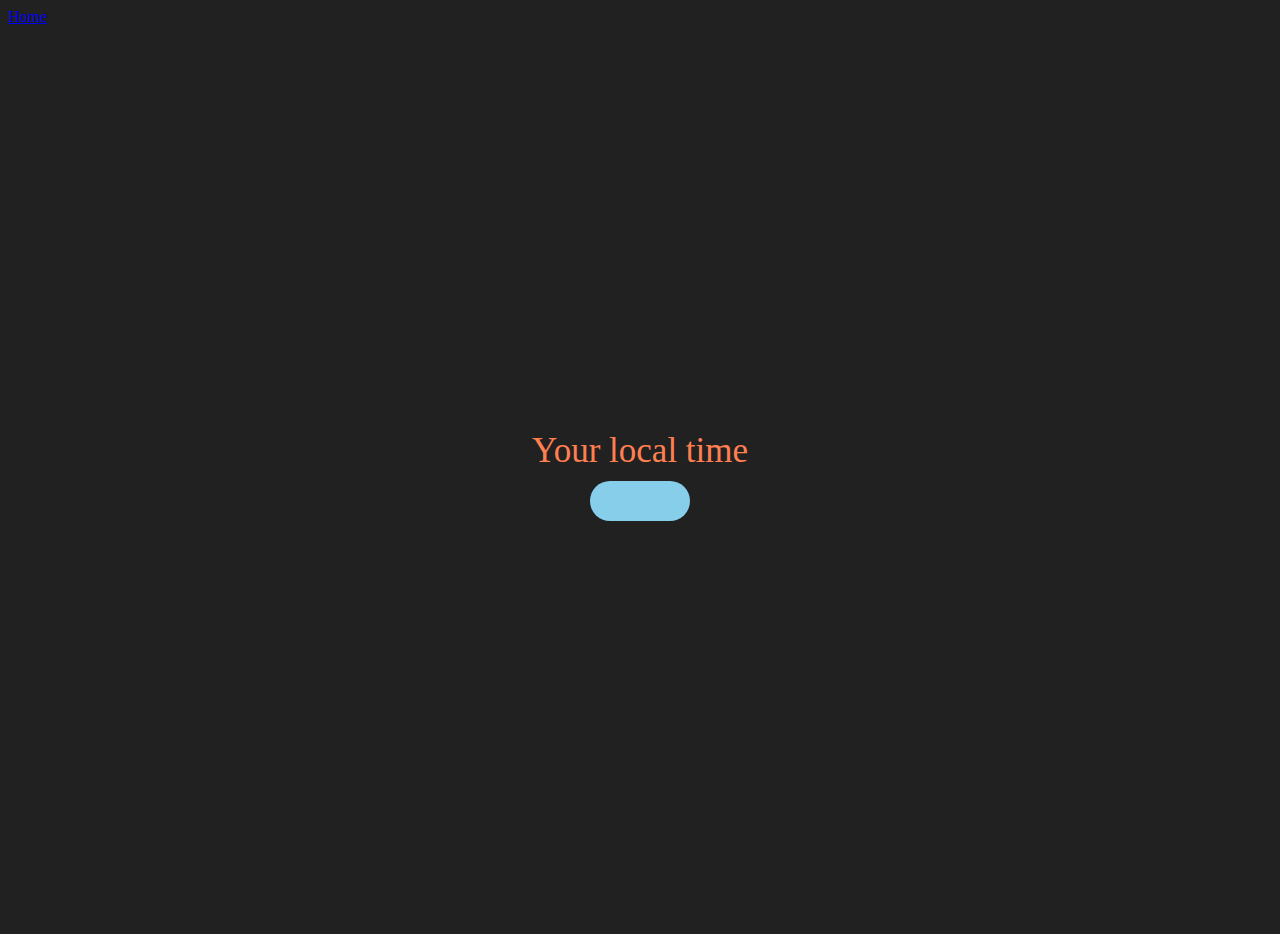
<file: Digital_clock/index.html>
<!DOCTYPE html>
<html lang="en">
<head>
    <meta charset="UTF-8">
    <meta name="viewport" content="width=device-width, initial-scale=1.0">
    <title>Check time</title>
    <style>
        body {
          background-color: #212121;
          color: #fff;
        }
        .center {
        display: flex;
        height: 100vh;
        justify-content: center;
        align-items: center;
        flex-direction: column;
      }
      #clock {
        font-size: 40px;
        background-color: skyblue;
        padding: 20px 50px;
        margin-top: 10px;
        border-radius: 100px;
      }
      #banner{
        font-size: 35px;
        color: coral;
      }
    </style>
</head>
<body>
    <nav>
        <a href="/" aria-current="page">Home</a>
    </nav>
      <div class="center">
        <div id="banner"><span>Your local time</span></div>
        <div id="clock"></div>
      </div>
      <script src="logic.js"></script>
</body>
</html>
</file>
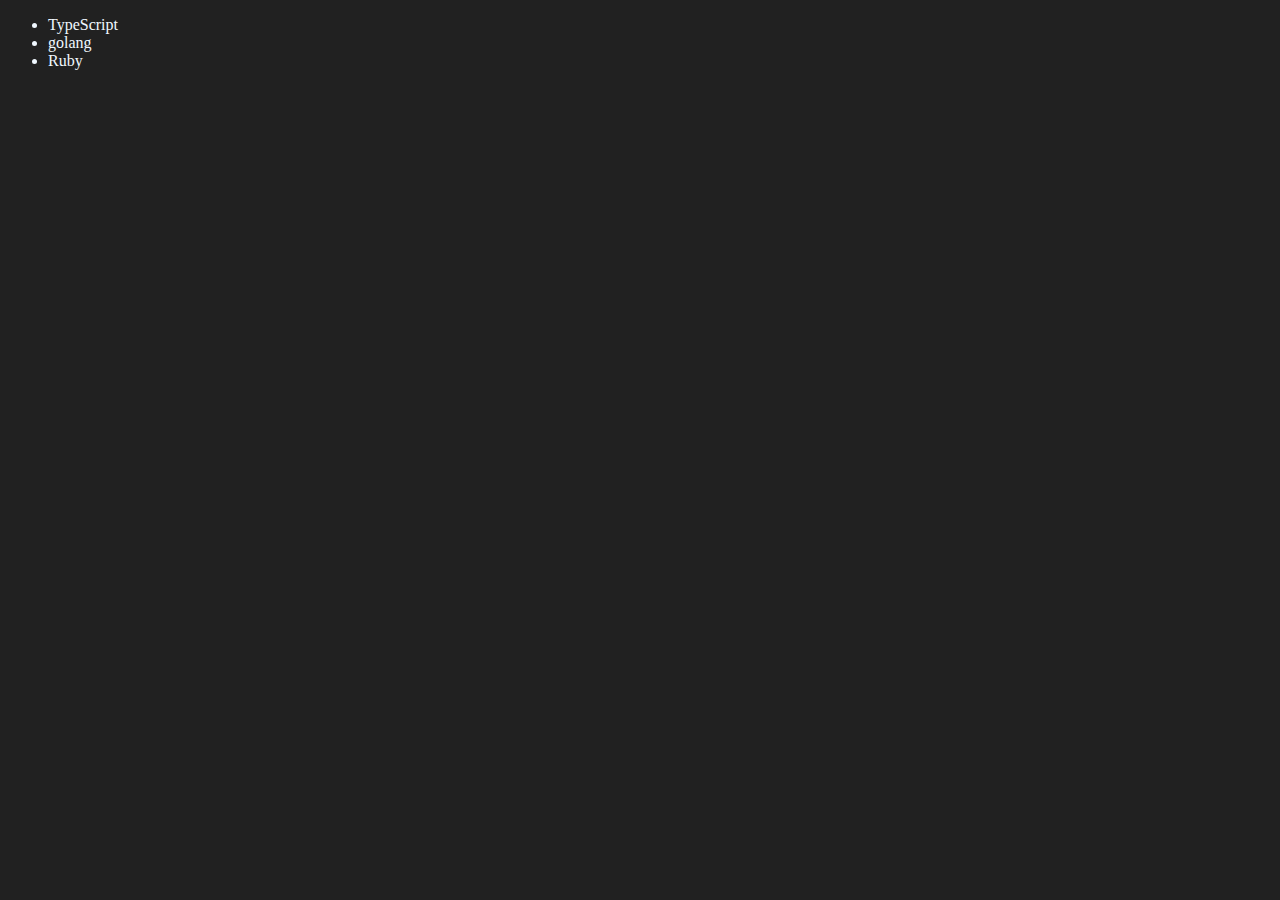
<file: 06_DOM/four.html>
<!DOCTYPE html>
<html lang="en">
<head>
    <meta charset="UTF-8">
    <meta name="viewport" content="width=device-width, initial-scale=1.0">
    <title>HTML with cofee</title>
</head>
<body style="background-color: #212121; color: aliceblue;">
    <ul class="language">
        <li>JavaScript</li>
    </ul>
    
</body>
<script>
    function addLanguage(langName){
        const li= document.createElement('li');
        li.innerHTML = `${langName}`
        document.querySelector('.language').appendChild(li)
    }
    addLanguage("python")
    addLanguage("Ruby")

    function addOptiLanguage(langName){
        const li= document.createElement('li');
        li.appendChild(document.createTextNode(langName));
        document.querySelector('.language').appendChild(li);
    }
    addOptiLanguage("SQL")

    //Edit
    const secondLang= document.querySelector("li:nth-child(2)")
    console.log(secondLang)
    // secondLang.innerHTML = "golang"
    const newli = document.createElement('li')
    newli.textContent = "golang"
    secondLang.replaceWith(newli)

    //edit
    const firstLang = document.querySelector("li:first-child")
    firstLang.outerHTML = '<li>TypeScript</li>'

    //remove
    const lastLang= document.querySelector('li:last-child')
    lastLang.remove()


</script>
</html>
</file>
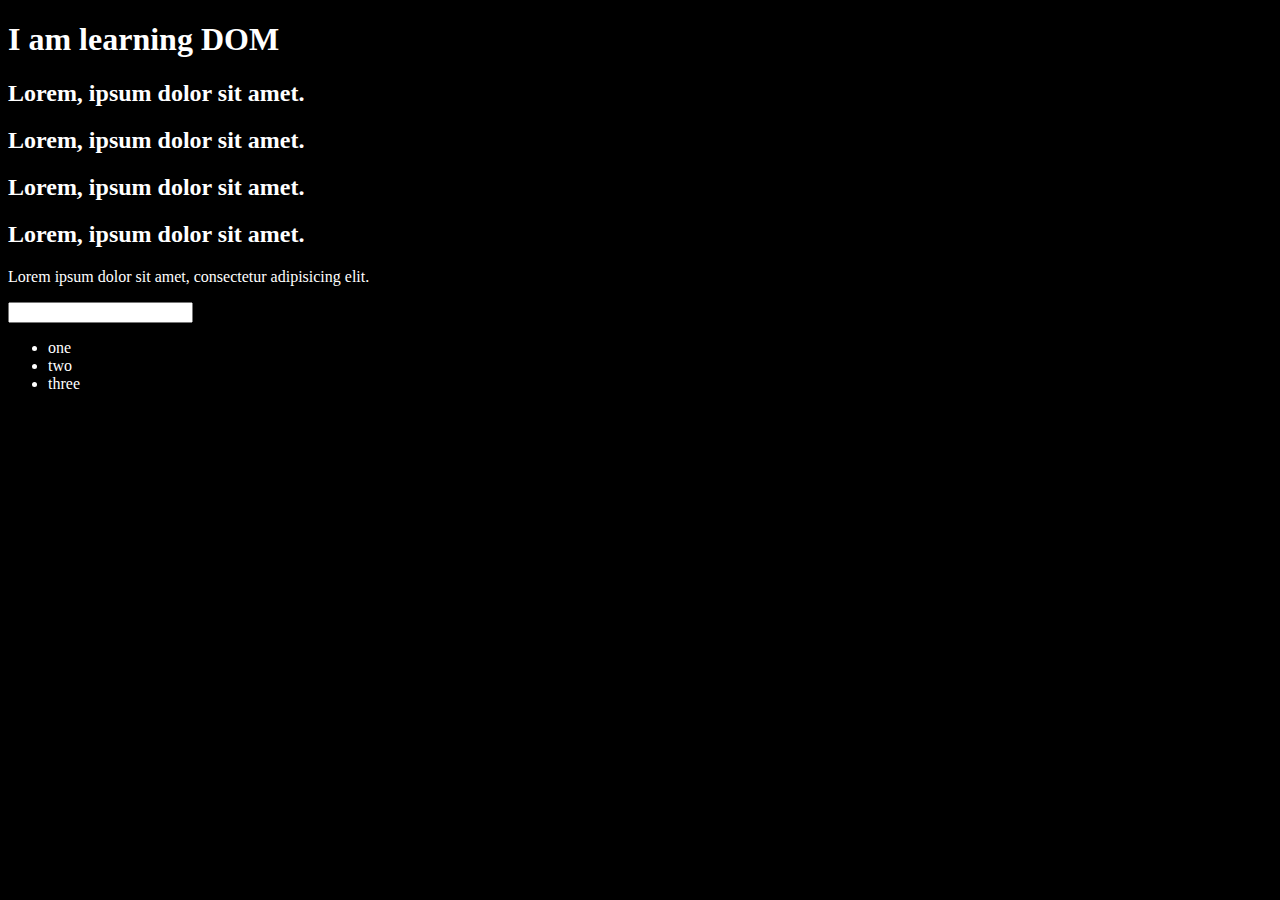
<file: 06_DOM/one.html>
<!DOCTYPE html>
<html lang="en">
<head>
    <meta charset="UTF-8">
    <title>Document</title>
    <style>
        .bg-black{
            background-color: black;
            color: white;
        }
    </style>
</head>
<body class="bg-black">
    <div >
        <h1 id="title" class="heading">I am learning DOM <span style="display: none;">test text</span></h1>
        <h2>Lorem, ipsum dolor sit amet.</h2>
        <h2>Lorem, ipsum dolor sit amet.</h2>
        <h2>Lorem, ipsum dolor sit amet.</h2>
        <h2>Lorem, ipsum dolor sit amet.</h2>
        <p>Lorem ipsum dolor sit amet, consectetur adipisicing elit.</p>
        <input type="password" name="" id="">

        <ul class="list-item">
            <li>one</li>
            <li>two</li>
            <li>three</li>
        </ul>
    </div>
    
</body>
</html>
</file>
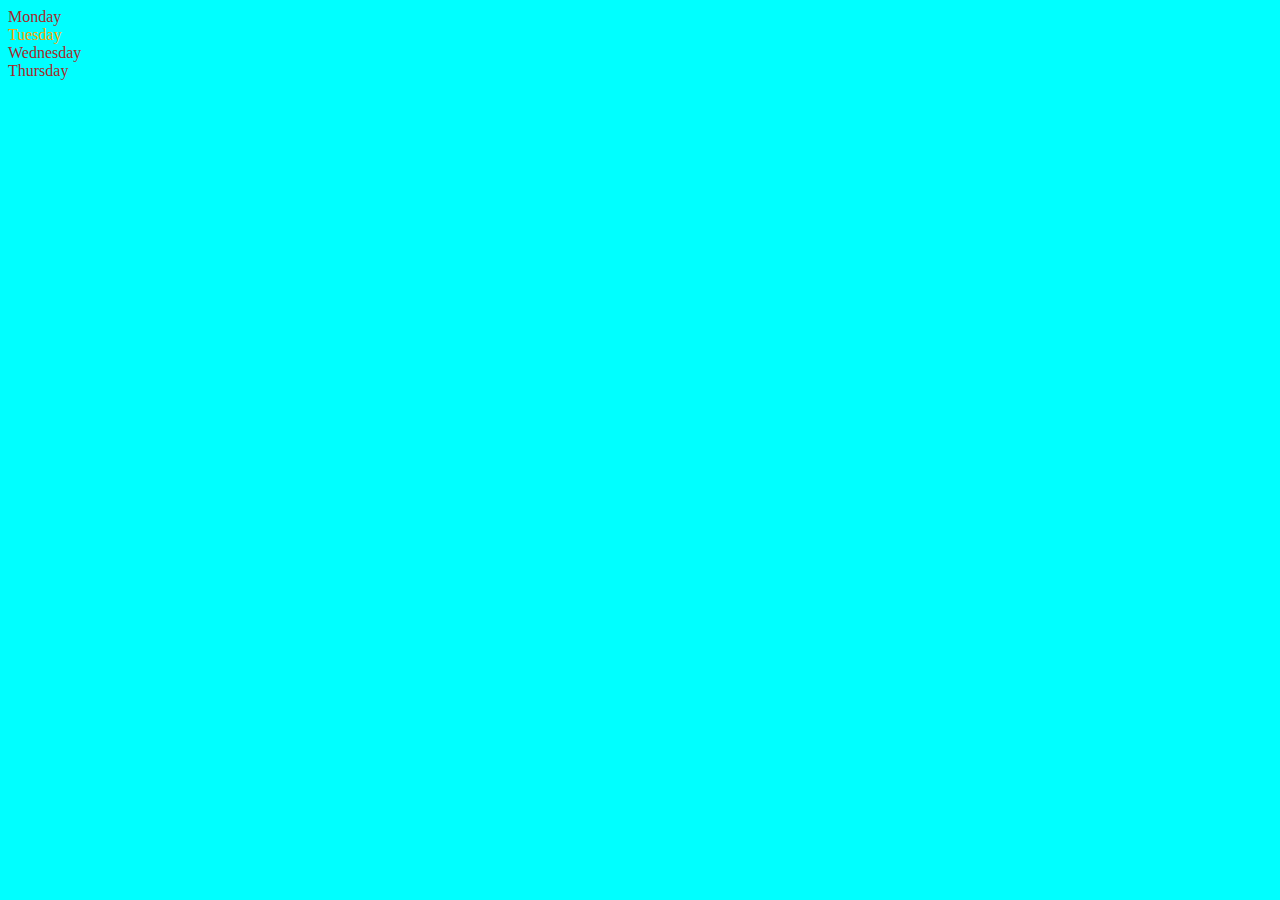
<file: 06_DOM/two.html>
<!DOCTYPE html>
<html lang="en">
<head>
    <meta charset="UTF-8">
    <meta name="viewport" content="width=device-width, initial-scale=1.0">
    <title>Document</title>
</head>
<body style="background-color: aqua; color: brown;">
    <div class="parent">
        <div class="day">Monday</div>
        <div class="day">Tuesday</div>
        <div class="day">Wednesday</div>
        <div class="day">Thursday</div>
    </div>
</body>
<script>
    const parent= document.querySelector(".parent")
    // console.log(parent)
    // console.log(parent.children)
    // console.log(parent.children[1].innerHtml)
    for(let i=0;i<parent.children.length;i++)
    {
        console.log(parent.children[i].innerHtml);
    }
    parent.children[1].style.color= "orange";
    // console.log(parent.firstElementChild);
    // console.log(parent.lastElementChild);

    const dayOne = document.querySelector(".day")
    // console.log(dayOne)
    // console.log(dayOne.parentElement)
    // console.log(dayOne.nextElementSibling)

    console.log("NODES: ", parent.childNodes);



</script>

</html>
</file>
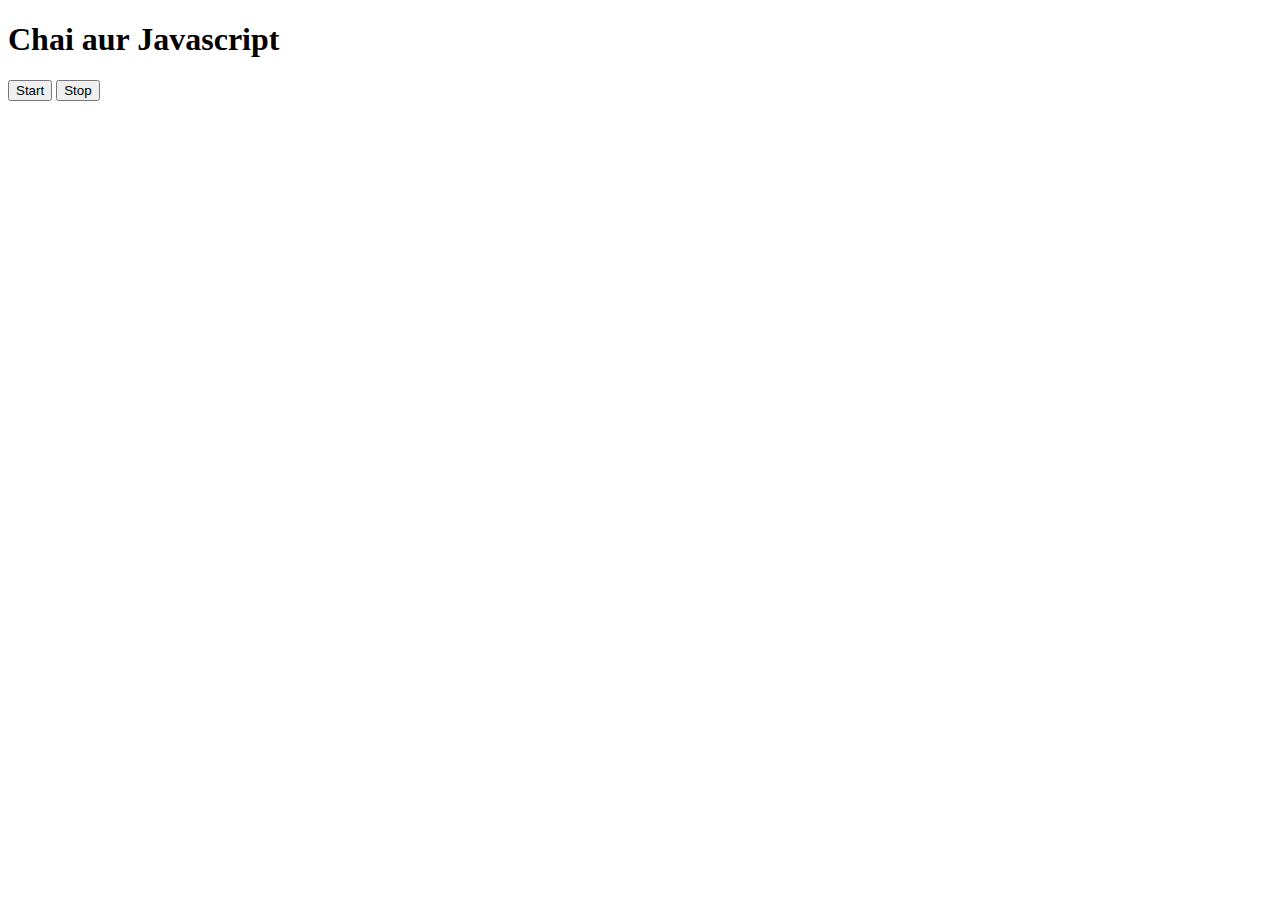
<file: 08_events/three.html>
<!DOCTYPE html>
<html lang="en">
<head>
    <meta charset="UTF-8">
    <meta name="viewport" content="width=device-width, initial-scale=1.0">
    <title>Document</title>
</head>
<body>
    <h1>Chai aur Javascript</h1>
    <button id="start">Start</button>
    <button id="stop">Stop</button>
</body>
<script>
    const sayDate = function(str){
        console.log(str, Date.now());
    }

    const intervalId = setInterval(sayDate, 1000, "hi")

    clearInterval(intervalId)
</script>
</html>
</file>
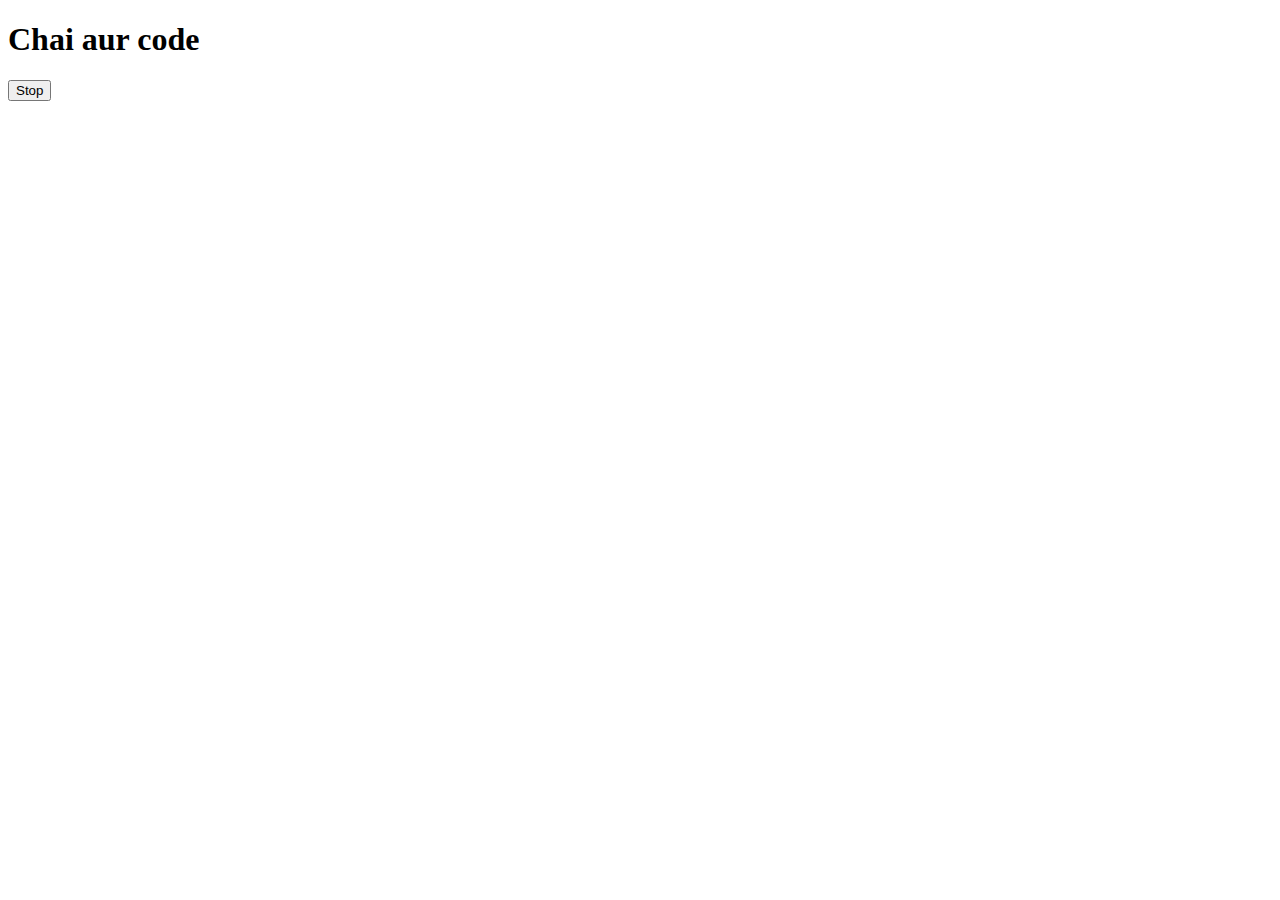
<file: 08_events/two.html>
<!DOCTYPE html>
<html lang="en">
<head>
    <meta charset="UTF-8">
    <meta name="viewport" content="width=device-width, initial-scale=1.0">
    <title>Document</title>
</head>
<body>
    <h1>Chai aur code</h1>
    <button id="stop">Stop</button>
</body>
<script>
    const sayHitesh = function(){
        console.log("Hitesh");
    }
    const changeText = function(){
        document.querySelector('h1').innerHTML = "best JS series"
    }

    const changeMe = setTimeout(changeText, 2000)

    document.querySelector('#stop').addEventListener('click', function(){
        clearTimeout(changeMe)
        console.log("STOPPED")
    })
</script>
</html>
</file>
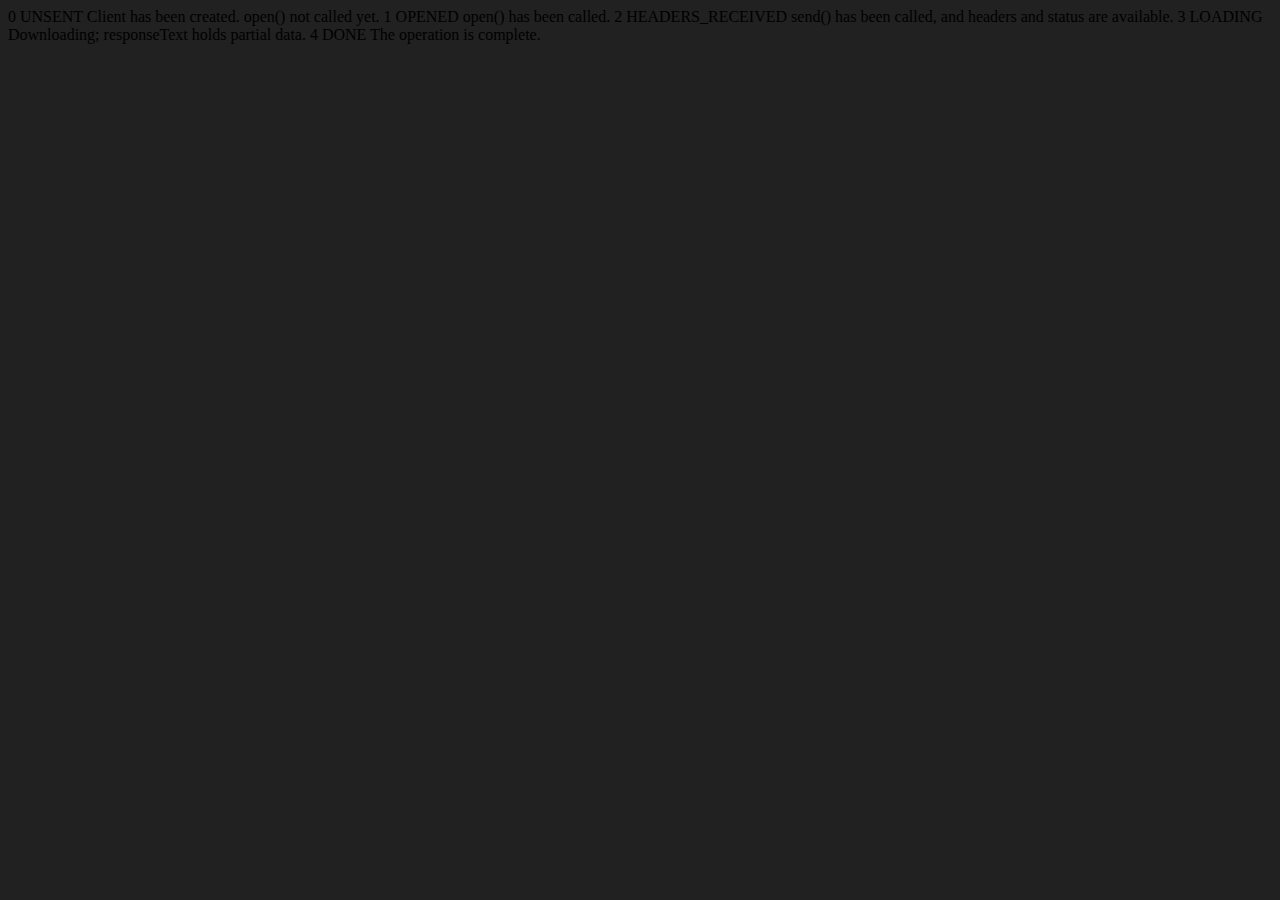
<file: 09_Advance/ApiRequest.html>
<!DOCTYPE html>
<html lang="en">
<head>
    <meta charset="UTF-8">
    <meta name="viewport" content="width=device-width, initial-scale=1.0">
    <title>Document</title>
</head>
<body style="background-color: #212121;">
    0	UNSENT	Client has been created. open() not called yet.
1	OPENED	open() has been called.
2	HEADERS_RECEIVED	send() has been called, and headers and status are available.
3	LOADING	Downloading; responseText holds partial data.
4	DONE	The operation is complete.
</body>
<script>
    const requestUrl = 'https://api.github.com/users/hiteshchoudhary'
    const xhr = new XMLHttpRequest();
    xhr.open('GET', requestUrl)
    xhr.onreadystatechange = function(){
        console.log(xhr.readyState);
        if (xhr.readyState === 4) {
            const data = JSON.parse(this.responseText)
            console.log(typeof data);
            console.log(data.followers);
        }
    }
    xhr.send();
</script>
</html>
</file>
